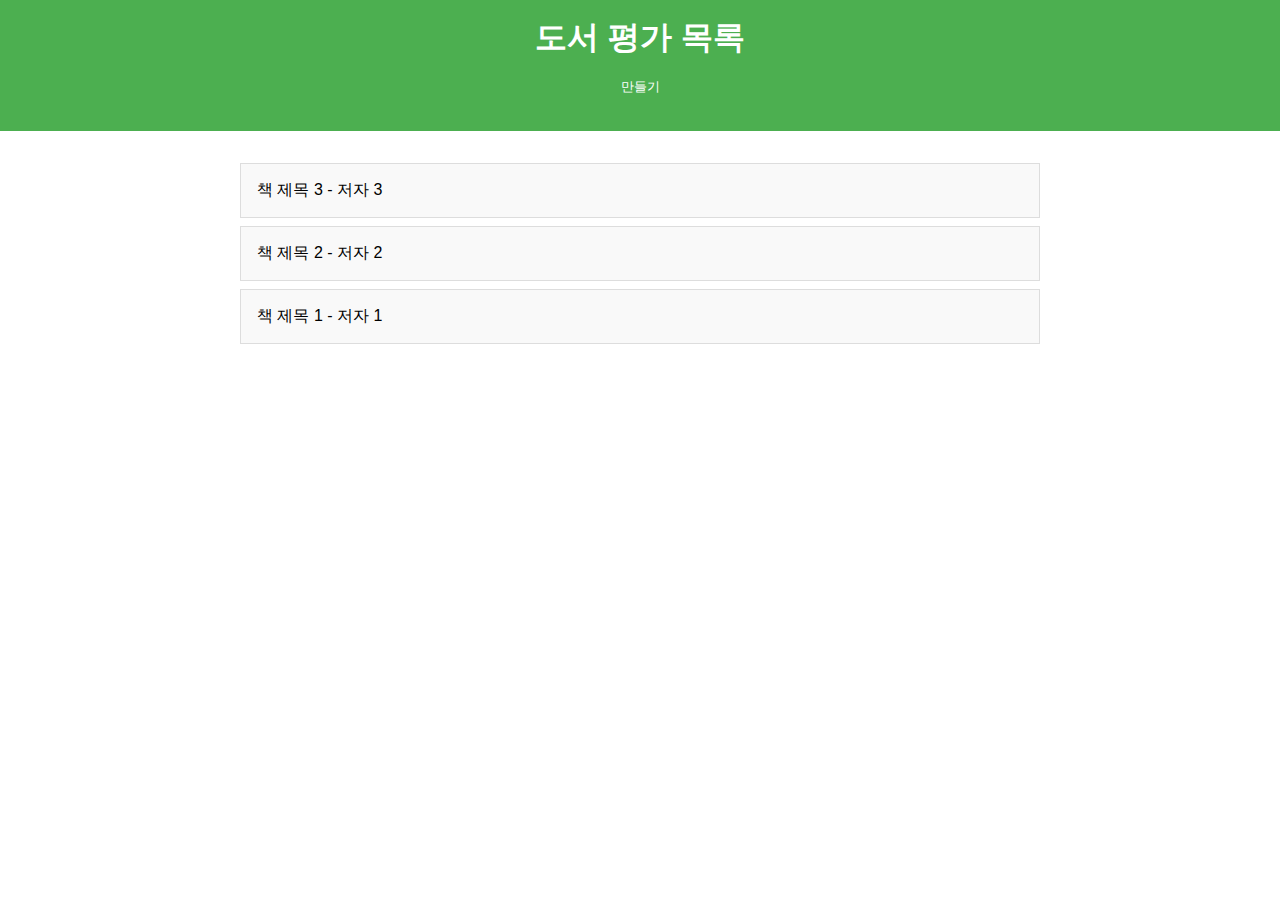
<file: js/index.html>
<!DOCTYPE html>
<html lang="ko">
<head>
    <meta charset="UTF-8">
    <meta name="viewport" content="width=device-width, initial-scale=1.0">
    <title>도서 평가 목록</title>
    <link rel="stylesheet" href="styles.css">
</head>
<body>
    <header>
        <h1>도서 평가 목록</h1>
        <button id="create-button">만들기</button>
    </header>
    <main>
        <ul id="book-list"></ul>
    </main>
    <script src="script.js"></script>
</body>
</html>
</file>
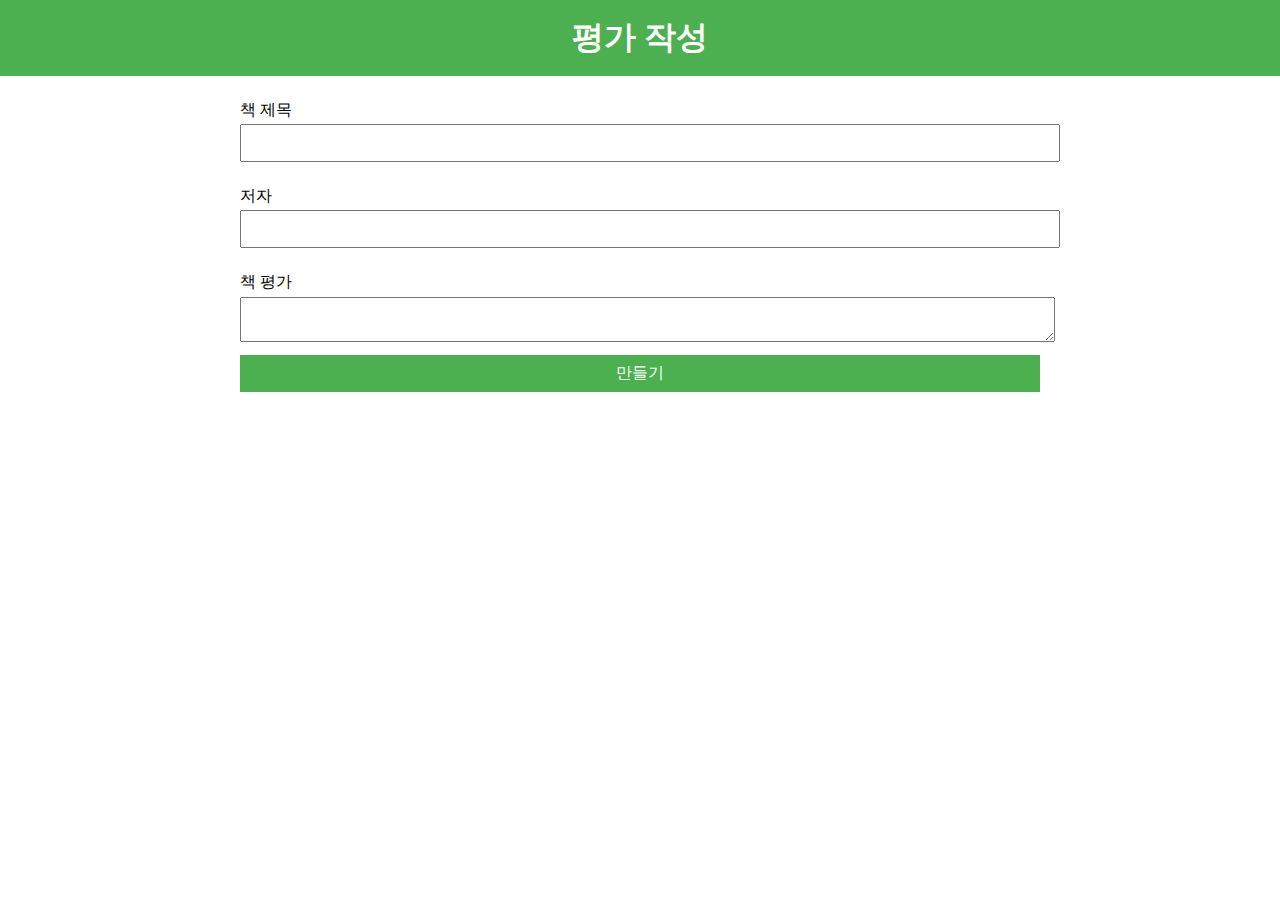
<file: js/create.html>
<!DOCTYPE html>
<html lang="ko">
<head>
    <meta charset="UTF-8">
    <meta name="viewport" content="width=device-width, initial-scale=1.0">
    <title>도서 만들기</title>
    <link rel="stylesheet" href="styles.css">
</head>
<body>
    <header>
        <h1>평가 작성</h1>
    </header>
    <main>
        <form id="create-book-form">
            <label for="title">책 제목</label>
            <input type="text" id="title" name="title" required>
            <label for="author">저자</label>
            <input type="text" id="author" name="author" required>
            <label for="description">책 평가</label>
            <textarea id="description" name="description" required></textarea>
            <button type="submit">만들기</button>
        </form>
    </main>
    <script src="create.js"></script>
</body>
</html>
</file>
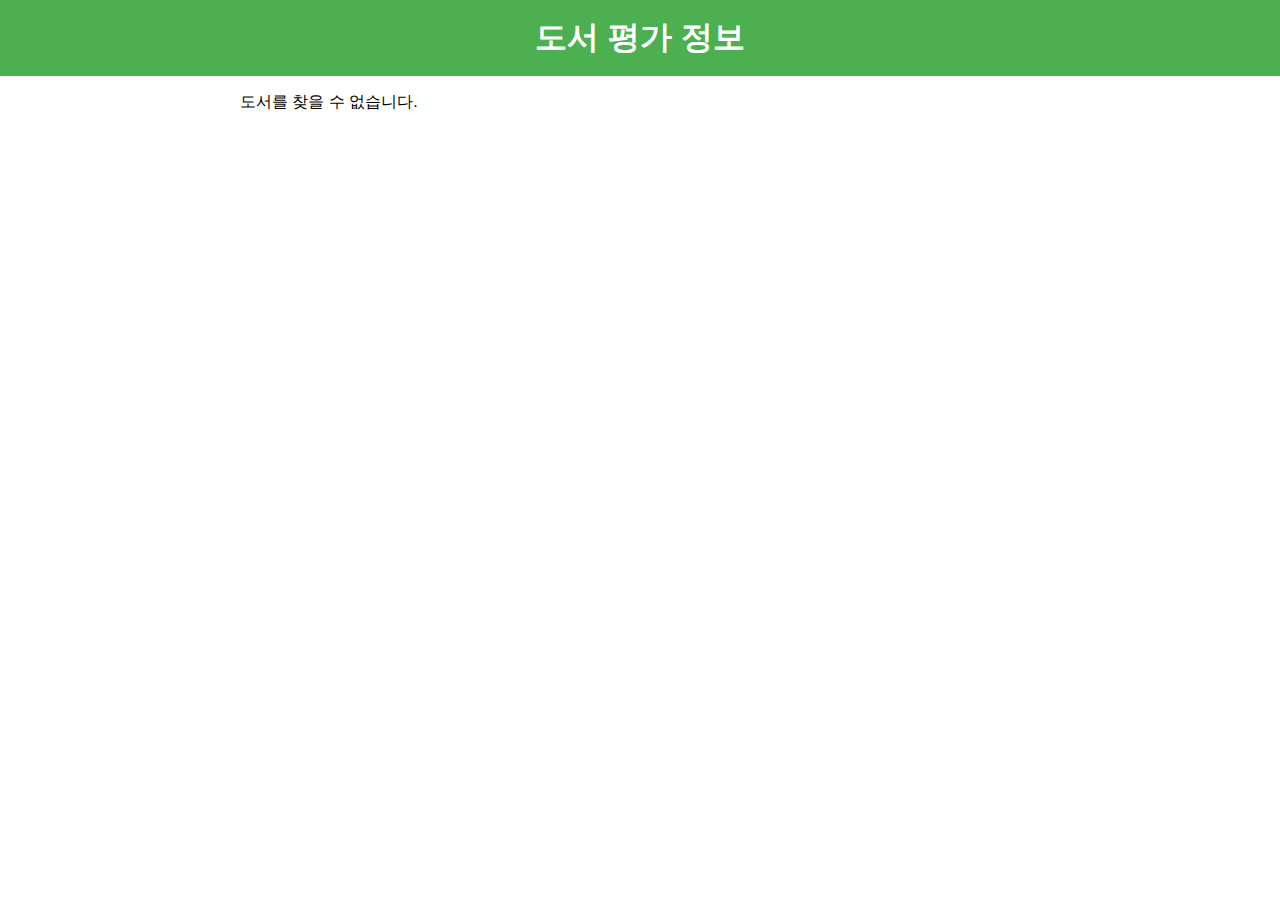
<file: js/detail.html>
<!DOCTYPE html>
<html lang="ko">
<head>
    <meta charset="UTF-8">
    <meta name="viewport" content="width=device-width, initial-scale=1.0">
    <title>도서 평가 정보</title>
    <link rel="stylesheet" href="styles.css">
</head>
<body>
    <header>
        <h1>도서 평가 정보</h1>
    </header>
    <main>
        <div id="book-detail"></div>
    </main>
    <script src="detail.js"></script>
</body>
</html>
</file>
<file: js/styles.css>
body {
    font-family: Arial, sans-serif;
    margin: 0;
    padding: 0;
    display: flex;
    flex-direction: column;
    align-items: center;
}

header {
    background-color: #4CAF50;
    color: white;
    padding: 1em;
    text-align: center;
    width: 100%;
}

h1 {
    margin: 0;
    text-align: center;
}

#create-button {
    font-size: 0.8em;
    padding: 0.5em 1em;
    margin-top: 1em; /* 버튼을 헤더 아래에 위치시킵니다 */
    align-self: center; /* 가운데 정렬 */
}

main {
    padding: 1em;
    width: 100%;
    max-width: 800px;
}

ul {
    list-style-type: none;
    padding: 0;
}

li {
    background-color: #f9f9f9;
    margin: 0.5em 0;
    padding: 1em;
    border: 1px solid #ddd;
    cursor: pointer;
}

li:hover {
    background-color: #e9e9e9;
}

form {
    display: flex;
    flex-direction: column;
}

label {
    margin: 0.5em 0 0.2em 0;
}

input, textarea, button {
    margin-bottom: 1em;
    padding: 0.5em;
    font-size: 1em;
    width: 100%;
}

button {
    background-color: #4CAF50;
    color: white;
    border: none;
    cursor: pointer;
}

button:hover {
    background-color: #45a049;
}

@media (max-width: 600px) {
    header, main {
        padding: 0.5em;
    }

    #create-button {
        margin-top: 0.5em;
    }
}
</file>
